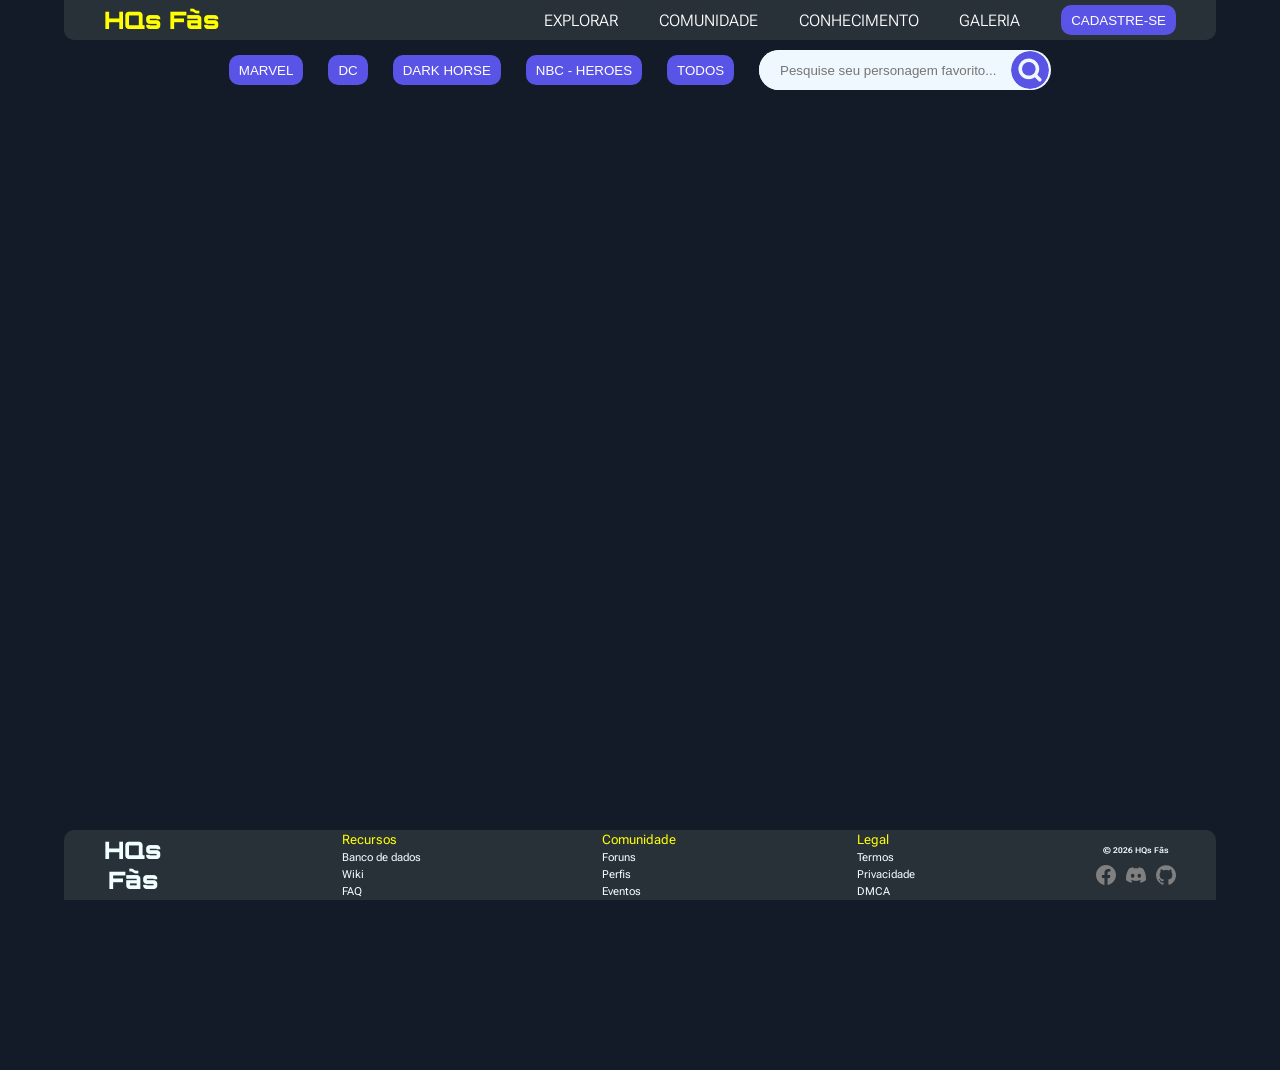
<file: site-HQsFas/index.html>
<!DOCTYPE html>
<html lang="pt-BR">
    <head>
        <meta charset="UTF-8">
        <link rel="icon" type="image/svg+xml" href="./assets/icon/favicon_hqs.svg" />
        <meta name="viewport" content="width=device-width, initial-scale=1.0">
        <title>HQs Fãs</title>
        <link rel="stylesheet" href="./css/main.css"/>
        <script src="./js/components/site-header.js" defer></script>
        <script src="./js/components/site-search.js" defer></script>
        <script src="./js/components/site-footer.js" defer></script>
        <script type="module" src="./js/heroe-cards.js"></script>
    </head>
    <body>
        <site-header></site-header>
        <site-search></site-search>
        <main id="repo-cards">
        </main>
        <site-footer></site-footer>
    </body>    
</html>
</file>
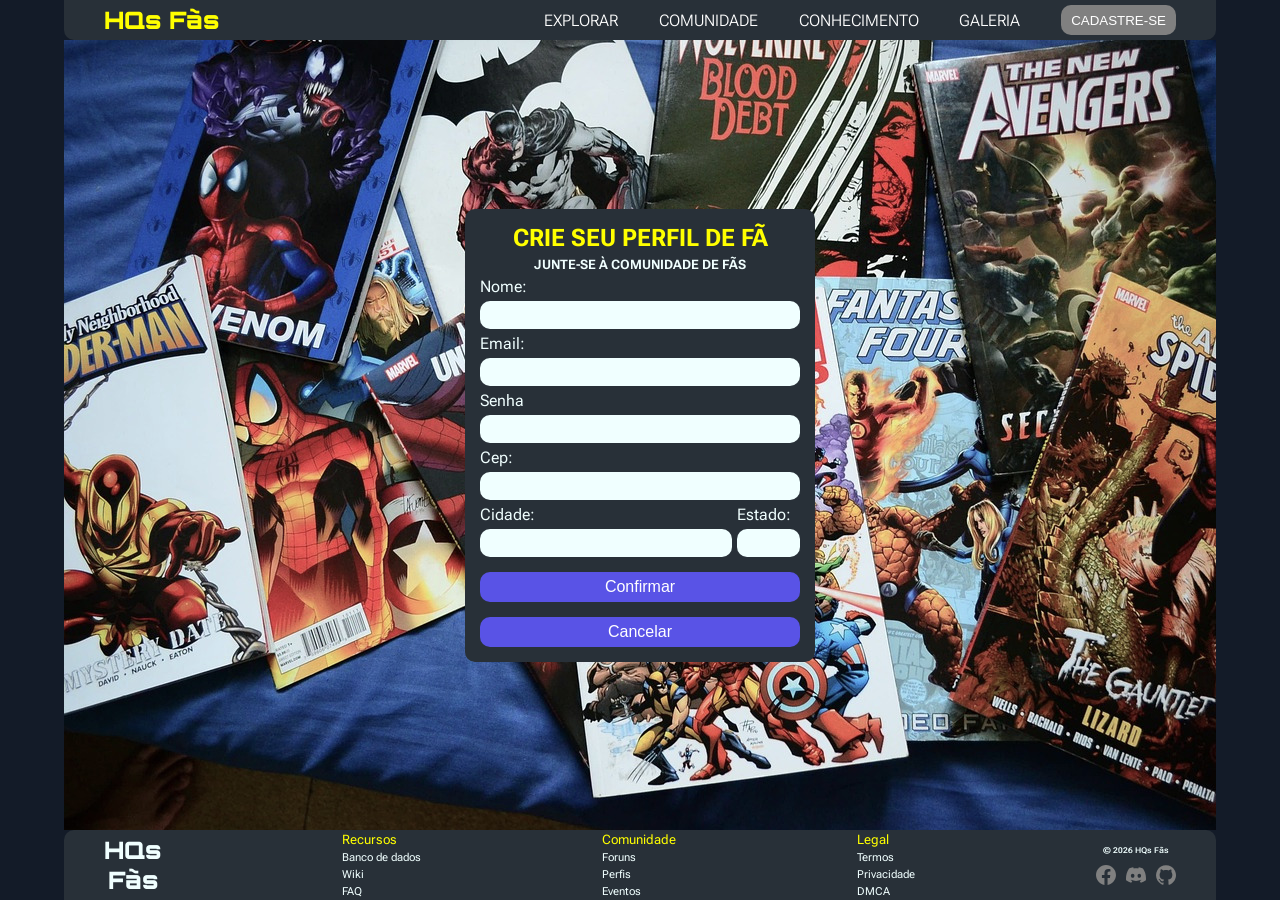
<file: site-HQsFas/cadastro.html>
<!DOCTYPE html>
<html lang="pt-BR">
    <head>
        <meta charset="UTF-8">
        <link rel="icon" type="image/svg+xml" href="./assets/icon/favicon_hqs.svg" />
        <meta name="viewport" content="width=device-width, initial-scale=1.0">
        <title>HQs Fãs</title>
        <link rel="stylesheet" href="./css/main.css"/>
        <link rel="stylesheet" href="./css/cadastro.css"/>
        <script src="./js/components/site-header.js" defer></script>
        <script src="./js/components/site-footer.js" defer></script>
        <script type="module" src="./js/cadastro.js" ></script>
    </head>
    <body id="tela">
        <site-header></site-header>
        <site-search></site-search>
        <main class=cadastro>
            <form action="" onsubmit="return false">
                <h2>CRIE SEU PERFIL DE FÃ</h2>
                <h5>JUNTE-SE À COMUNIDADE DE FÃS</h5>
                <label for="nome">Nome:</label>
                <input type="text" id="nome" required />
                <label for="email">Email:</label>
                <input type="email" id="email" required />
                <label for="senha">Senha</label>
                <input type="password" id="senha" required />
                <label for="cep">Cep:</label>
                <input type="text" id="cep" required />
                <div>
                    <div>
                        <label for="cidade">Cidade:</label>
                        <input type="text" id="cidade" disabled />
                    </div>
                    <span>
                        <label for="estado">Estado:</label>
                        <input type="text" id="estado" disabled />
                    </span>
                </div>
                <button class="button-form" type="submit" id="btnConfirmarCadastro">Confirmar</button>
                <button class="button-form" type="button" onclick="window.location.assign('index.html')">Cancelar</button>
            </form>
        </main>
        <site-footer></site-footer>
    </body>   
</html>
</file>
<file: site-HQsFas/css/main.css>
@import url('https://fonts.googleapis.com/css2?family=Orbitron:wght@400..900&display=swap');
@import url('https://fonts.googleapis.com/css2?family=Roboto+Flex:opsz,wght,XOPQ,XTRA,YOPQ,YTDE,YTFI,YTLC,YTUC@8..144,100..1000,96,468,79,-203,738,514,712&display=swap');
@import "reset.css";
@import "variables.css";
@import "./components/buttons.css";
@import "./components/site-heroe-card.css";
@import "./components/site-header.css";
@import "./components/site-search.css";
@import "./components/site-footer.css";

site-header{
    position: sticky;
    top: 0;
}

site-search{
    position: sticky;
    top: 40px;
}

site-footer{
    position: sticky;
    bottom: 0;
}

main{
    display: grid;
    justify-content: center;
    grid-template-columns: repeat(5, auto); /*200px*/
    gap: 15px;
    height: 100vh;
}

@media screen and (max-width: 1150px) {
    main{
        grid-template-columns: repeat(4, auto);
    }
}

@media screen and (max-width: 950px) {
    main{
        grid-template-columns: repeat(3, auto);
    }
}

@media screen and (max-width: 730px) {
    main{
        grid-template-columns: repeat(2, auto);
    }
}

@media screen and (max-width: 480px) {
    main{
        grid-template-columns: repeat(1, auto);
    }
}
</file>
<file: site-HQsFas/css/cadastro.css>
body{ 
    height: 100vh;
    margin: auto;
}
.cadastro{
    display: flex;
    align-items: start;
    padding: 15px;
    width: 350px;
    height: auto;
    margin: auto;
    border-radius: 10px;
    background-color: var(--cor-footer);
}

.cadastro form{
    display: flex;
    flex-direction: column;
    align-items: start;
    gap: 5px;
    font-family: var(--fonte-geral);
    font-size: 1rem;
    color: azure;
    width: inherit;
    background-color: inherit;
    
}

.cadastro form h2{
    align-self: center;
    color: yellow;
    background-color: inherit;
}

.cadastro form h5{
    align-self: center;
    background-color: inherit;
}

.cadastro form input{
    font-size: inherit;
    background-color: azure;
    border: none;
    border-radius: 10px;
    padding: 5px;
    width: 100%;
}

.cadastro form label{
    background-color: inherit;
}

.cadastro form div{
    display: flex;
    flex-direction: row;
    background-color: inherit;
    gap: 0 5px;
    width: 100%;
}

.cadastro form div > div{
    display: flex;
    flex-direction: column;
    gap: 5px;
}

.cadastro form div span{
    display: flex;
    flex-direction: column;
    background-color: inherit;
    gap: 5px;
    width: 25%;
}

.cadastro form div span input{
    text-align: center;
}

.button{
    margin-top: 10px;
    width: 100%;
    font-size: inherit;
}

.button-cadastro, .button-cadastro:hover{
    background-color: grey;
}

@media screen and (max-width: 400px) {
    .cadastro{
        width: 300px;
    }
}
</file>
